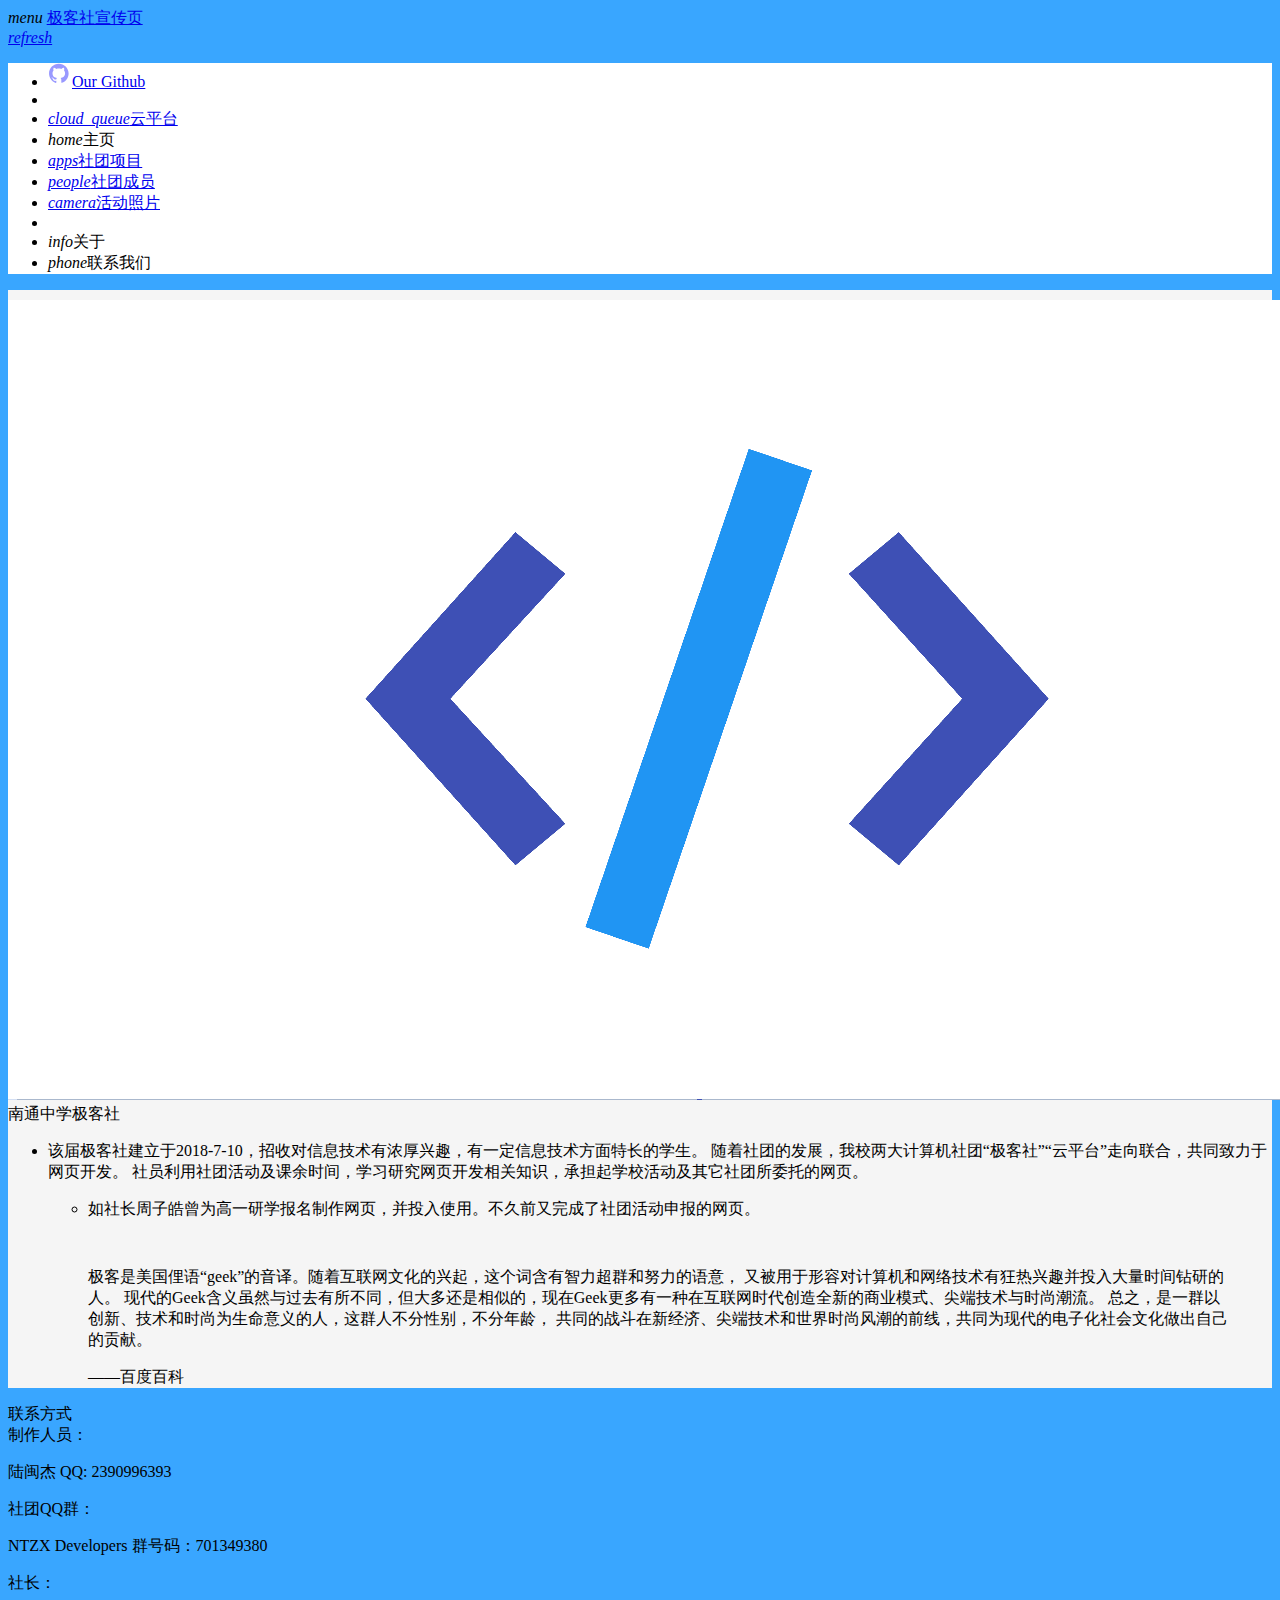
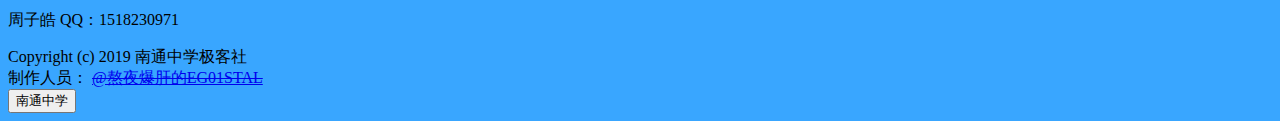
<file: old/index.html>
<!DOCTYPE html>
<html>
<head>
    <meta charset="UTF-8">
    <meta name="viewport" content="width=device-width, initial-scale=1.0">
    <meta http-equiv="Content-Type" content="text/html; charset=utf-8">
    <meta http-equiv="X-UA-Compatible" content="ie=edge">
     <!-------------------------不用管---------------------------------------->
    <link rel="icon" href="material\\geek.ico">
    <title>Geek_NTZX</title>
     <!--————————————↑——标签——↑————————————-->
     <link rel="stylesheet" href="https://cdnjs.loli.net/ajax/libs/mdui/0.4.2/css/mdui.min.css">
     <script src="https://cdnjs.loli.net/ajax/libs/mdui/0.4.2/js/mdui.min.js"></script>
</head>

<body style="background-color:rgb(57, 166, 255)" 
      class="mdui-theme-primary-deep-indigo  mdui-theme-accent-deep-purple  mdui-appbar-with-toolbar">

<!------------ 导航栏 ------------>
  <header class="mdui-appbar mdui-appbar-fixed mdui-color-indigo " >
    <div class="mdui-toolbar mdui-color-indigo">
      <span class="mdui-btn mdui-btn-icon mdui-ripple mdui-ripple-white" mdui-drawer="{target:'#main-drawer',overlay:true,swipe:true}"><i class="mdui-icon material-icons">menu</i></span>
      <a href=" " class="mdui-typo-headline ">极客社宣传页</a>
          <div class="mdui-toolbar-spacer"></div>
      <a href=" " class="mdui-btn mdui-btn-icon mdui-ripple mdui-ripple-white" mdui-tooltip="{content: '刷新'}">
      <i class="mdui-icon material-icons">refresh</i>
      </a>
    </div>
  </header>
      
  <div class="mdui-drawer mdui-drawer-full-height mdui-color-white mdui-drawer-close" id="main-drawer">        
    <ul style=" background-color:white" class="mdui-list" >
        <li class="mdui-menu-item">
          <a href="https://github.com/ntzx" target="_blank" class="mdui-ripple">
            <svg version="1.1" id="Layer_1" xmlns="http://www.w3.org/2000/svg" xmlns:xlink="http://www.w3.org/1999/xlink" x="0px" y="0px" viewBox="0 0 40 40" 
              enable-background="new 0 0 40 40" xml:space="preserve" class="mdui-icon" style="width: 24px;height:24px;">
              <path fill-rule="evenodd" clip-rule="evenodd" fill="#9999ff" d="M18,1.4C9,1.4,1.7,8.7,1.7,17.7c0,7.2,4.7,13.3,11.1,15.5
              c0.8,0.1,1.1-0.4,1.1-0.8c0-0.4,0-1.4,0-2.8c-4.5,1-5.5-2.2-5.5-2.2c-0.7-1.9-1.8-2.4-1.8-2.4c-1.5-1,0.1-1,0.1-1
              c1.6,0.1,2.5,1.7,2.5,1.7c1.5,2.5,3.8,1.8,4.7,1.4c0.1-1.1,0.6-1.8,1-2.2c-3.6-0.4-7.4-1.8-7.4-8.1c0-1.8,0.6-3.2,1.7-4.4
              c-0.2-0.4-0.7-2.1,0.2-4.3c0,0,1.4-0.4,4.5,1.7c1.3-0.4,2.7-0.5,4.1-0.5c1.4,0,2.8,0.2,4.1,0.5c3.1-2.1,4.5-1.7,4.5-1.7
              c0.9,2.2,0.3,3.9,0.2,4.3c1,1.1,1.7,2.6,1.7,4.4c0,6.3-3.8,7.6-7.4,8c0.6,0.5,1.1,1.5,1.1,3c0,2.2,0,3.9,0,4.5
              c0,0.4,0.3,0.9,1.1,0.8c6.5-2.2,11.1-8.3,11.1-15.5C34.3,8.7,27,1.4,18,1.4z"></path>
            </svg>Our Github
          </a>
        </li>

        <li class="mdui-divider"></li>

        <li class="mdui-menu-item">
          <a href="https://ntzx.github.io/cloud/Cloud_1.html" target="_blank">
            <i class="mdui-menu-item-icon mdui-icon material-icons">cloud_queue</i>云平台
          </a>
        </li>

        <li class="mdui-menu-item">
            <a mdui-drawer="{target:'#main-drawer',overlay:true,swipe:true}">
              <i class="mdui-menu-item-icon mdui-icon material-icons">home</i>主页
            </a>
        </li>

        <li class="mdui-menu-item">
          <a href="project.html" >
            <i class="mdui-menu-item-icon mdui-icon material-icons">apps</i>社团项目
          </a>
        </li>

        <li class="mdui-menu-item">
            <a href="member.html" >
              <i class="mdui-menu-item-icon mdui-icon material-icons">people</i>社团成员
            </a>
        </li>

        <li class="mdui-menu-item">
            <a href="photo.html" >
              <i class="mdui-menu-item-icon mdui-icon material-icons">camera</i>活动照片
            </a>
        </li>

        <li class="mdui-divider"></li>

        <li class="mdui-menu-item">
          <a mdui-dialog="{target: '#about'}"  class="mdui-ripple">
            <i class="mdui-menu-item-icon mdui-icon material-icons">info</i>关于
          </a>
        </li>

        <li class="mdui-menu-item">
          <a mdui-dialog="{target: '#contact'}" class="mdui-ripple">
          <i class="mdui-menu-item-icon mdui-icon material-icons">phone</i>联系我们
          </a>
        </li>
    </ul>
  </div>
<!------------ 导航栏 ------------>

<!------------ 主部分 ------------>
<div style="background-color: whitesmoke;"  class="mdui-container  mdui-shadow-12 " >
    <div style="height:10px;width:auto"></div>
    <div class="mdui-card">
            <div class="mdui-card-media">
              <img src="material\GEEK.jpg"/>
              <div class="mdui-card-media-covered mdui-card-media-covered-transparent">
                <div class="mdui-card-primary">
                  <div class="mdui-card-primary-title mdui-text-color-black">南通中学极客社</div>
                </div>
              </div>
            </div>
            <div class="mdui-card-actions">
                <ul>
                    <li>该届极客社建立于2018-7-10，招收对信息技术有浓厚兴趣，有一定信息技术方面特长的学生。
                        随着社团的发展，我校两大计算机社团“极客社”“云平台”走向联合，共同致力于网页开发。
                        社员利用社团活动及课余时间，学习研究网页开发相关知识，承担起学校活动及其它社团所委托的网页。</li>
                    <ul><li><p>如社长周子皓曾为高一研学报名制作网页，并投入使用。不久前又完成了社团活动申报的网页。</p></li></ul>
                    <div style="height:15px;width: auto" ></div>
                    <div class="mdui-typo">
                        <blockquote>
                          <p>极客是美国俚语“geek”的音译。随着互联网文化的兴起，这个词含有智力超群和努力的语意，
                                又被用于形容对计算机和网络技术有狂热兴趣并投入大量时间钻研的人。
                                现代的Geek含义虽然与过去有所不同，但大多还是相似的，现在Geek更多有一种在互联网时代创造全新的商业模式、尖端技术与时尚潮流。
                                总之，是一群以创新、技术和时尚为生命意义的人，这群人不分性别，不分年龄，
                                共同的战斗在新经济、尖端技术和世界时尚风潮的前线，共同为现代的电子化社会文化做出自己的贡献。</p>
                          <footer > ——百度百科</footer>
                        </blockquote>
                    </div>
                    
                </ul>
            </div>
          </div>
</div>
<!------------ 主部分 ------------>

<!------------ 提示框 ------------>
  <div class="mdui-dialog" id="contact">
        <div class="mdui-dialog-title">联系方式</div>
        <div class="mdui-dialog-content">制作人员：
          <p>陆闽杰 QQ: 2390996393</p></a>
          <p>社团QQ群：</p>
          <p>NTZX Developers 群号码：701349380</p>
          <p>社长：</p>
          <p>周子皓 QQ：1518230971</p>
        </div>
  </div>

  <div class="mdui-dialog" id="about">
        <div class="mdui-dialog-title">Copyright (c) 2019 南通中学极客社</div>
        <div class="mdui-dialog-content">制作人员：
          <a href="https://github.com/EG01STAL" target="_blank"><del>@熬夜爆肝的EG01STAL</del></a>
        </div>
        <div class="mdui-dialog-actions">
          <button onclick="window.open('https://www.ntzx.cn/')"
          class="mdui-btn mdui-ripple" mdui-dialog-close>南通中学</button>
        </div>
  </div>
<!------------ 提示框 ------------>
</body>
</html>
</file>
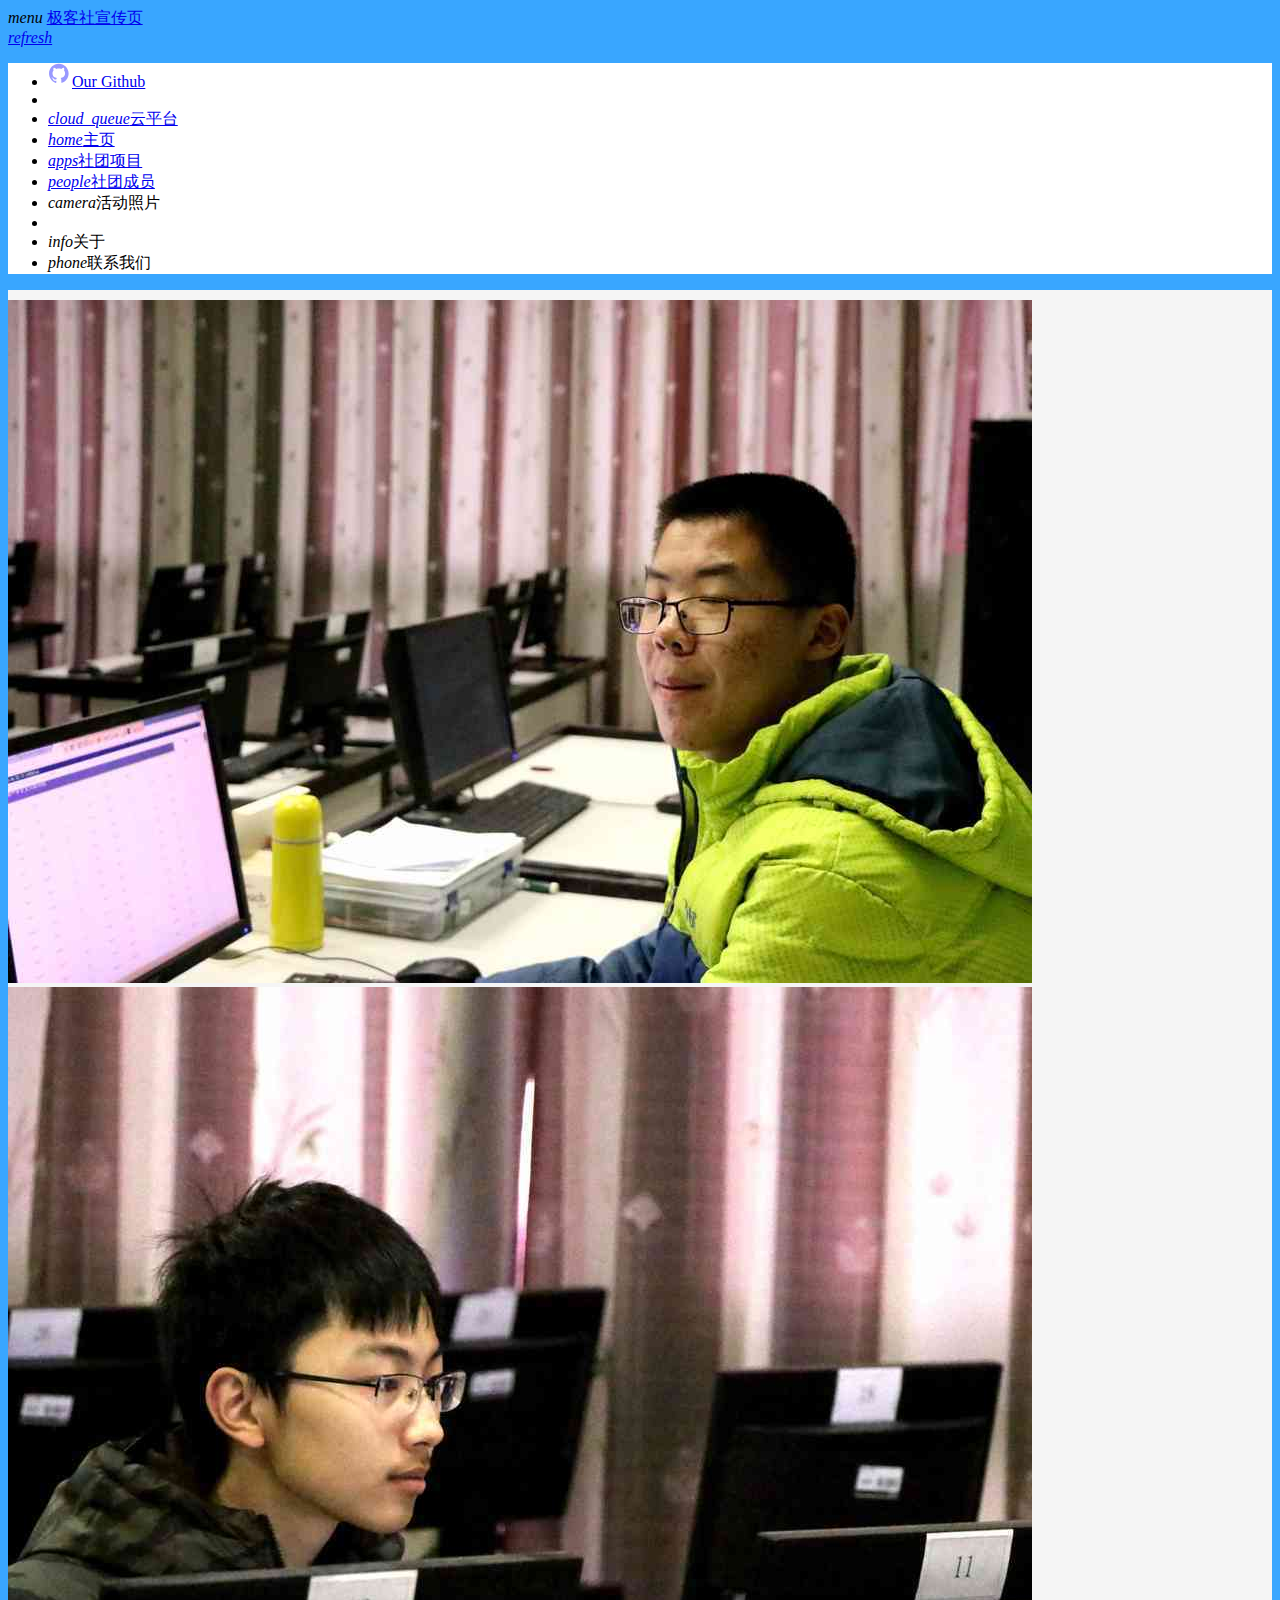
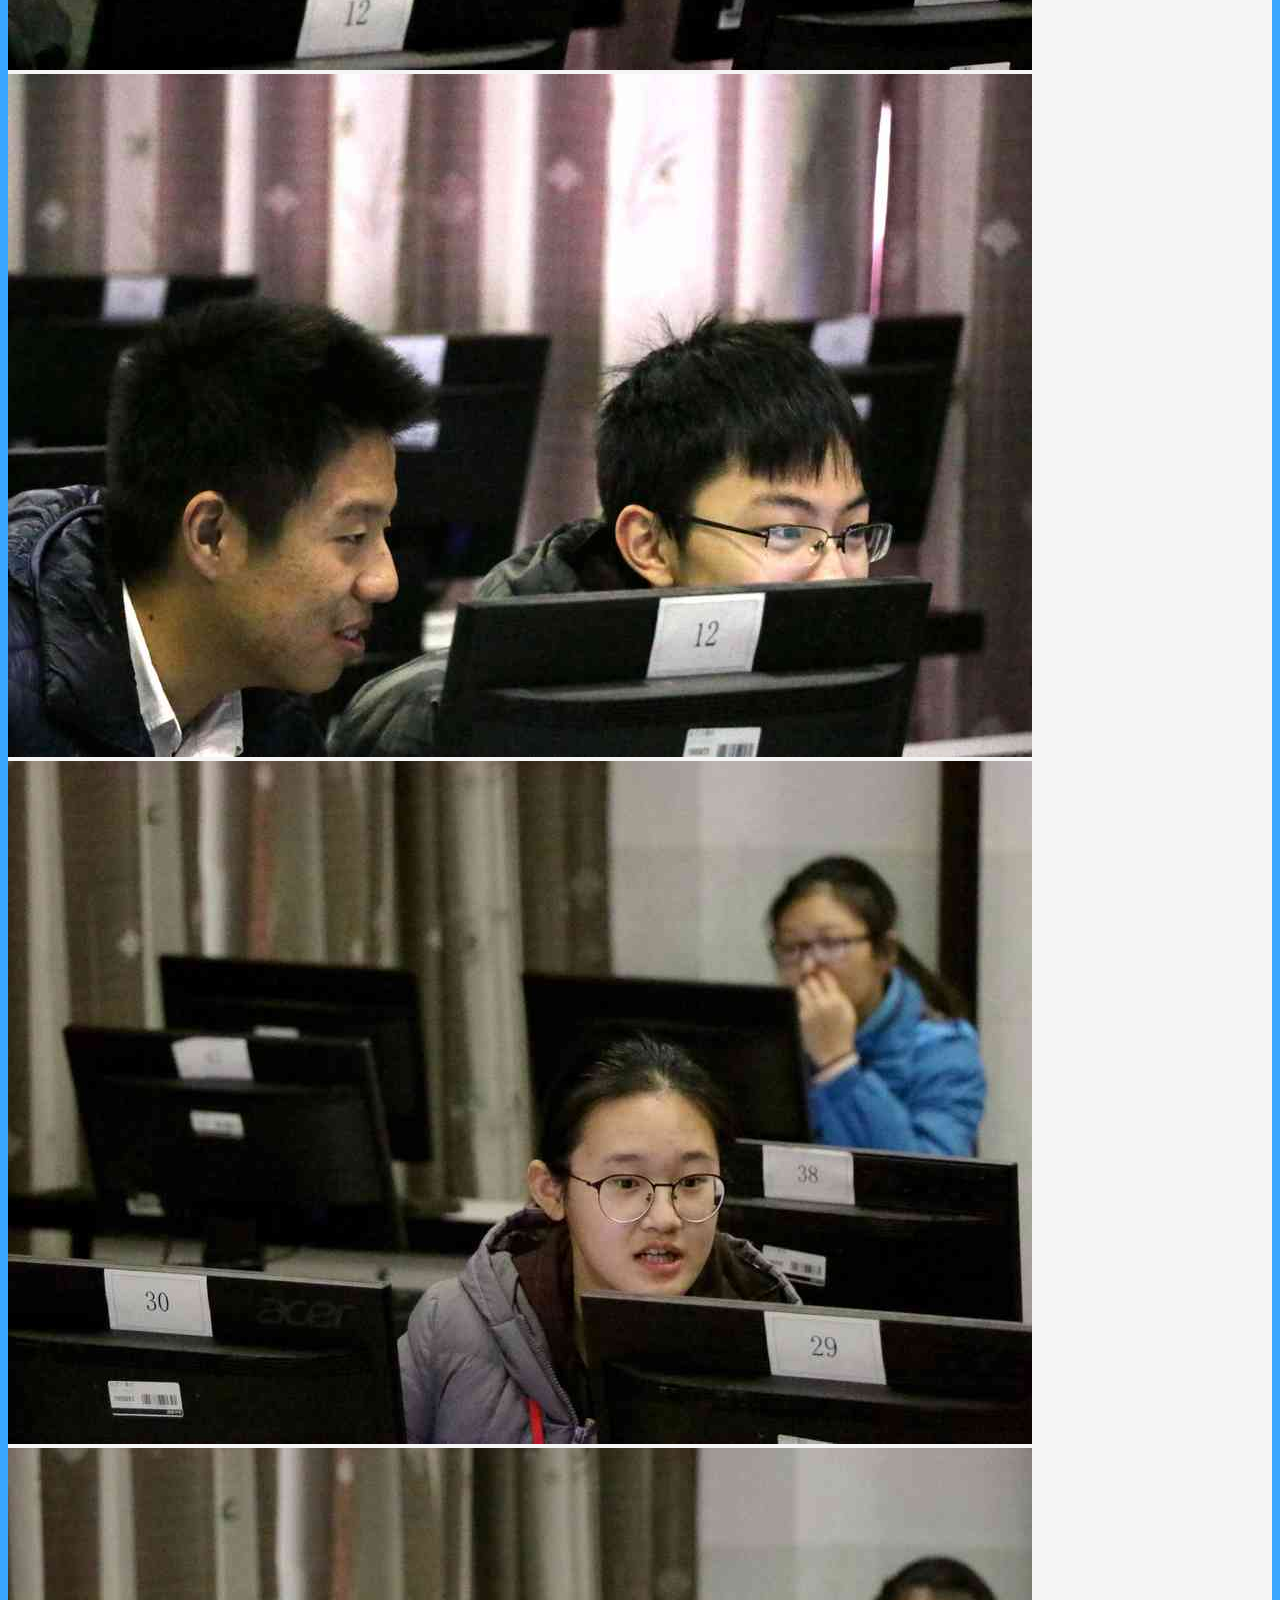
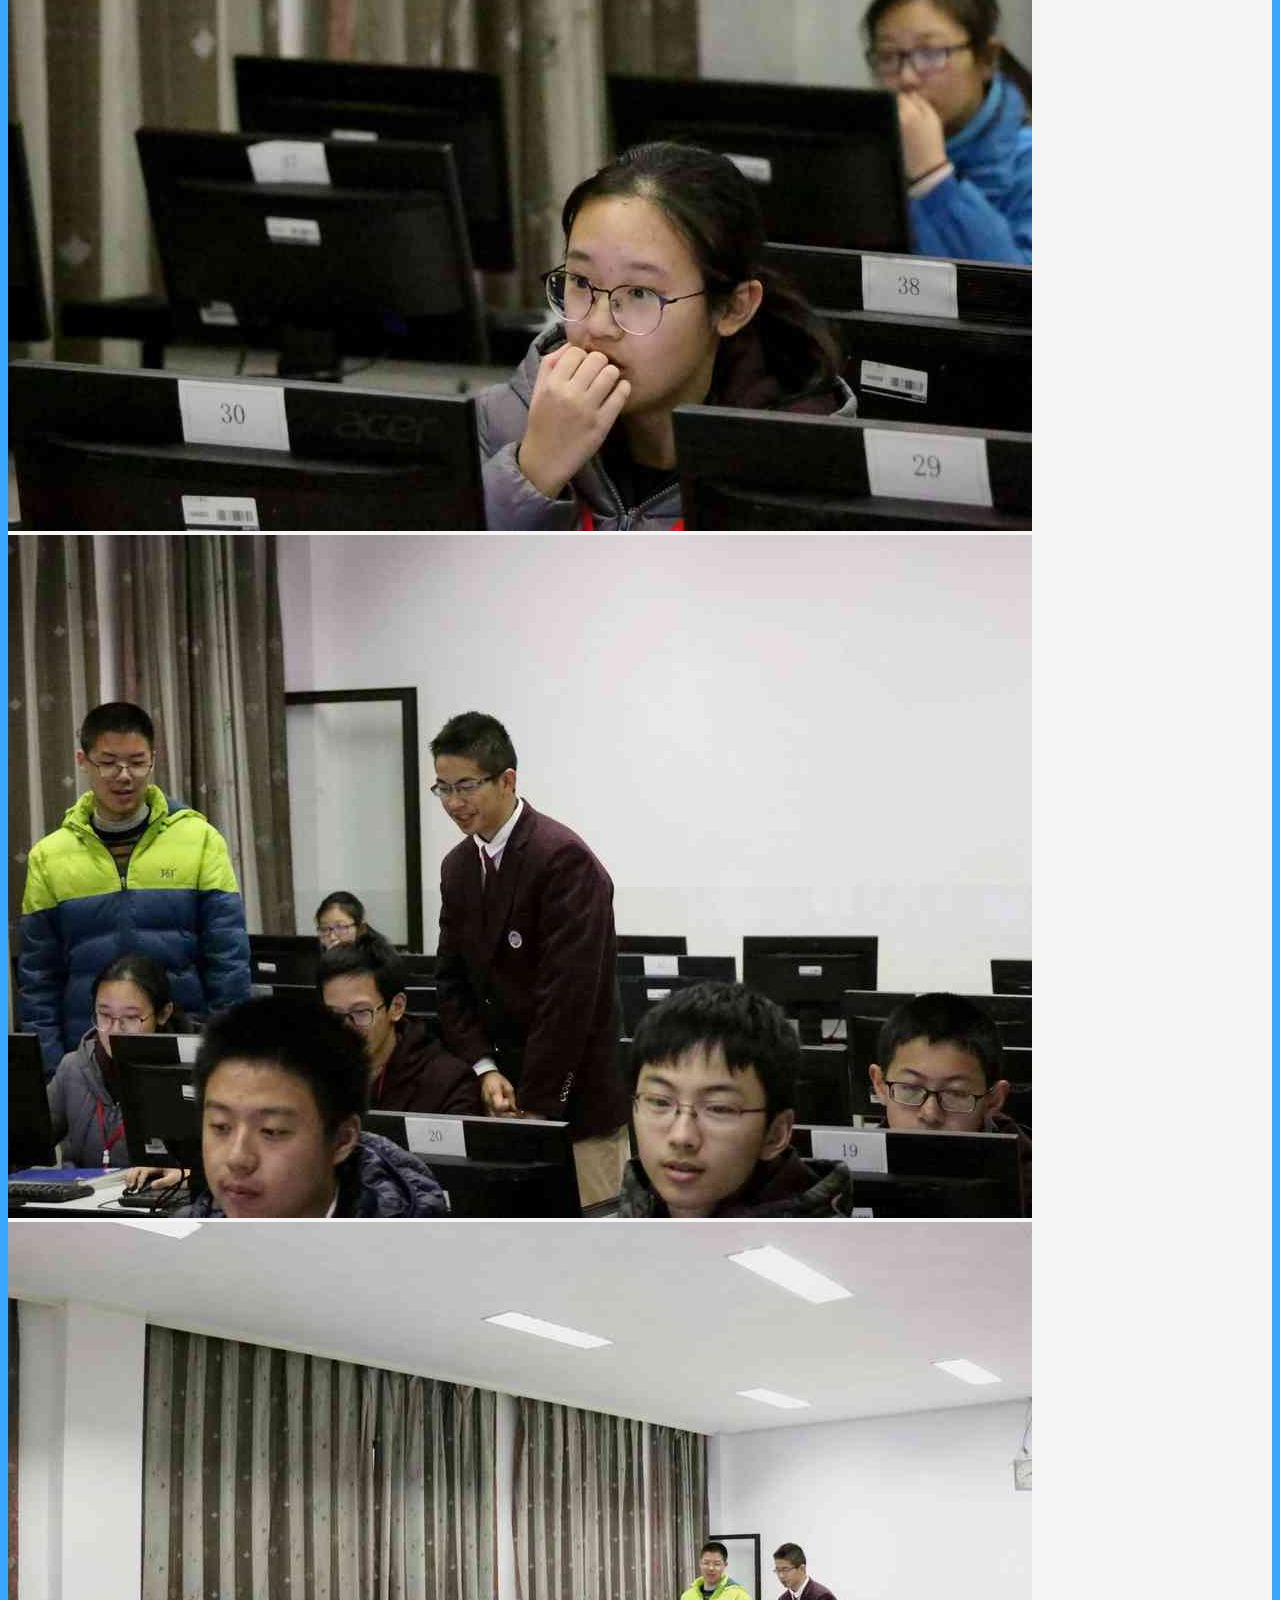
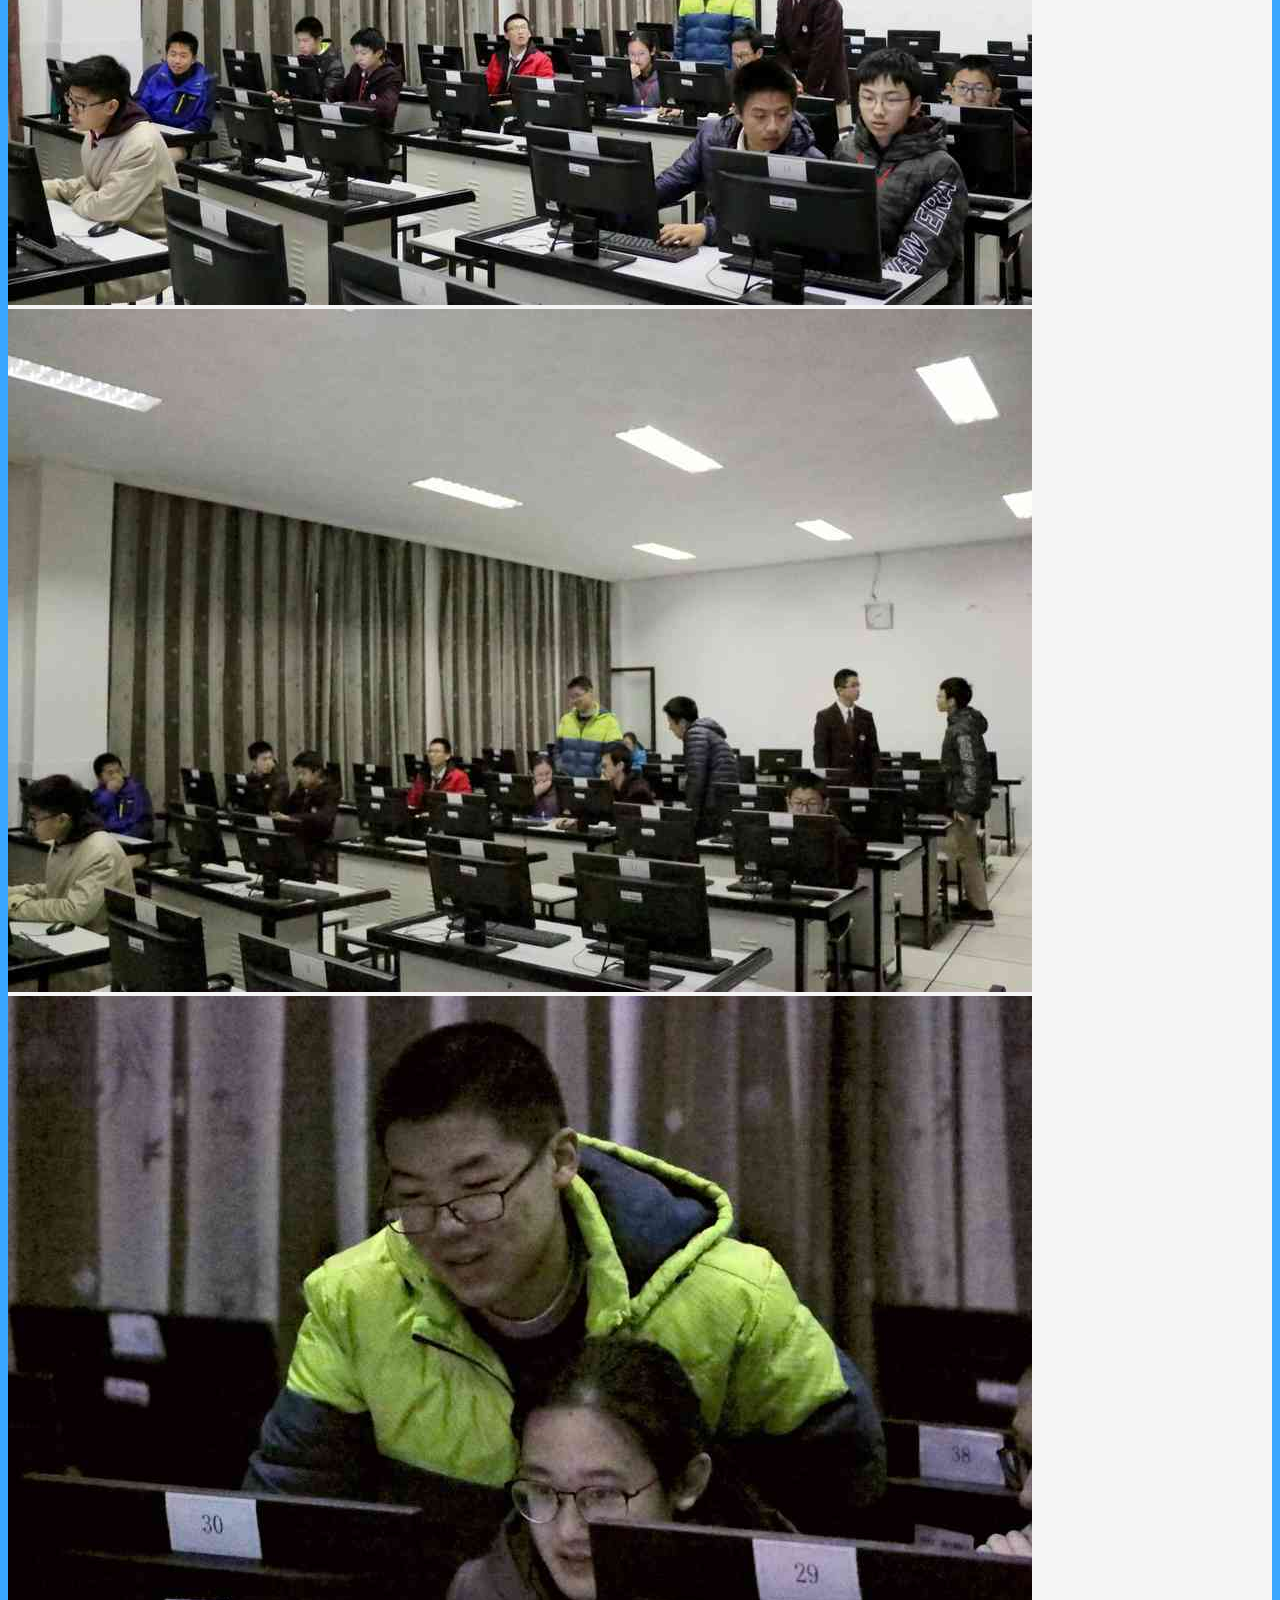
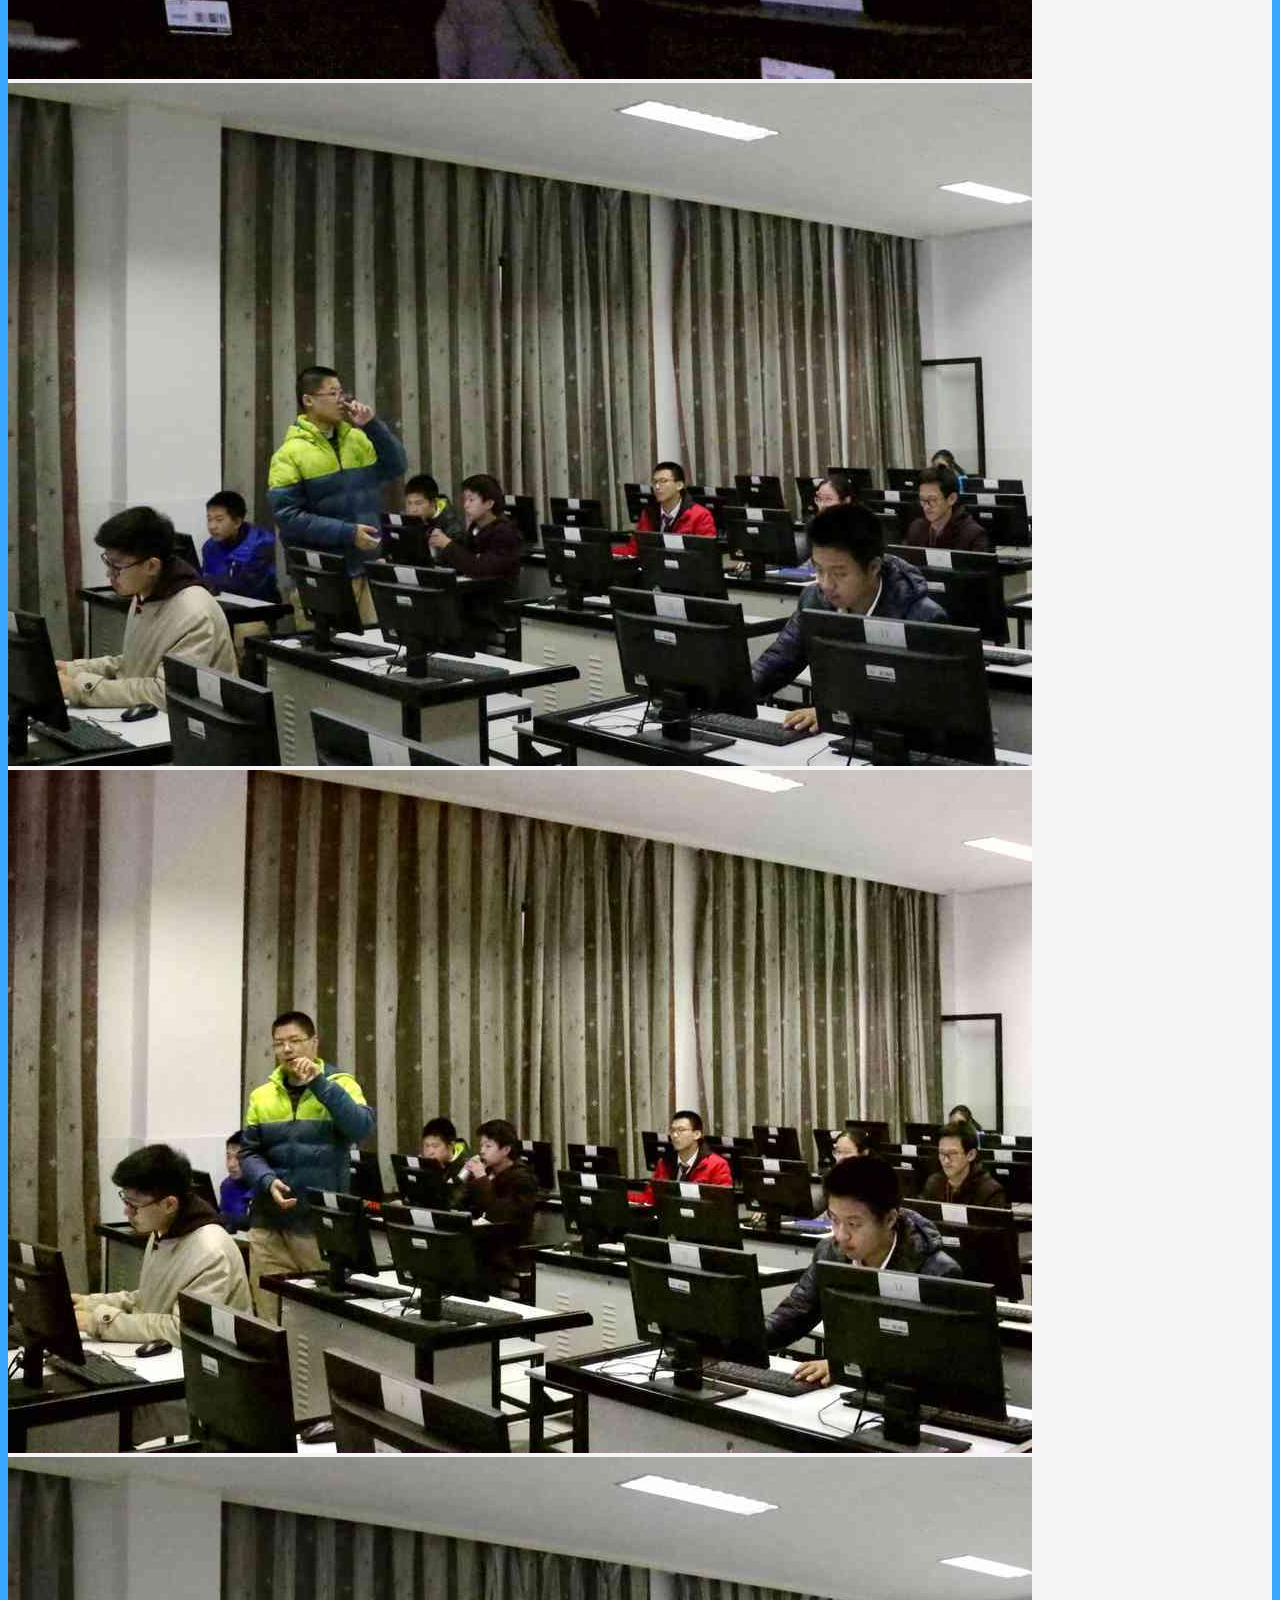
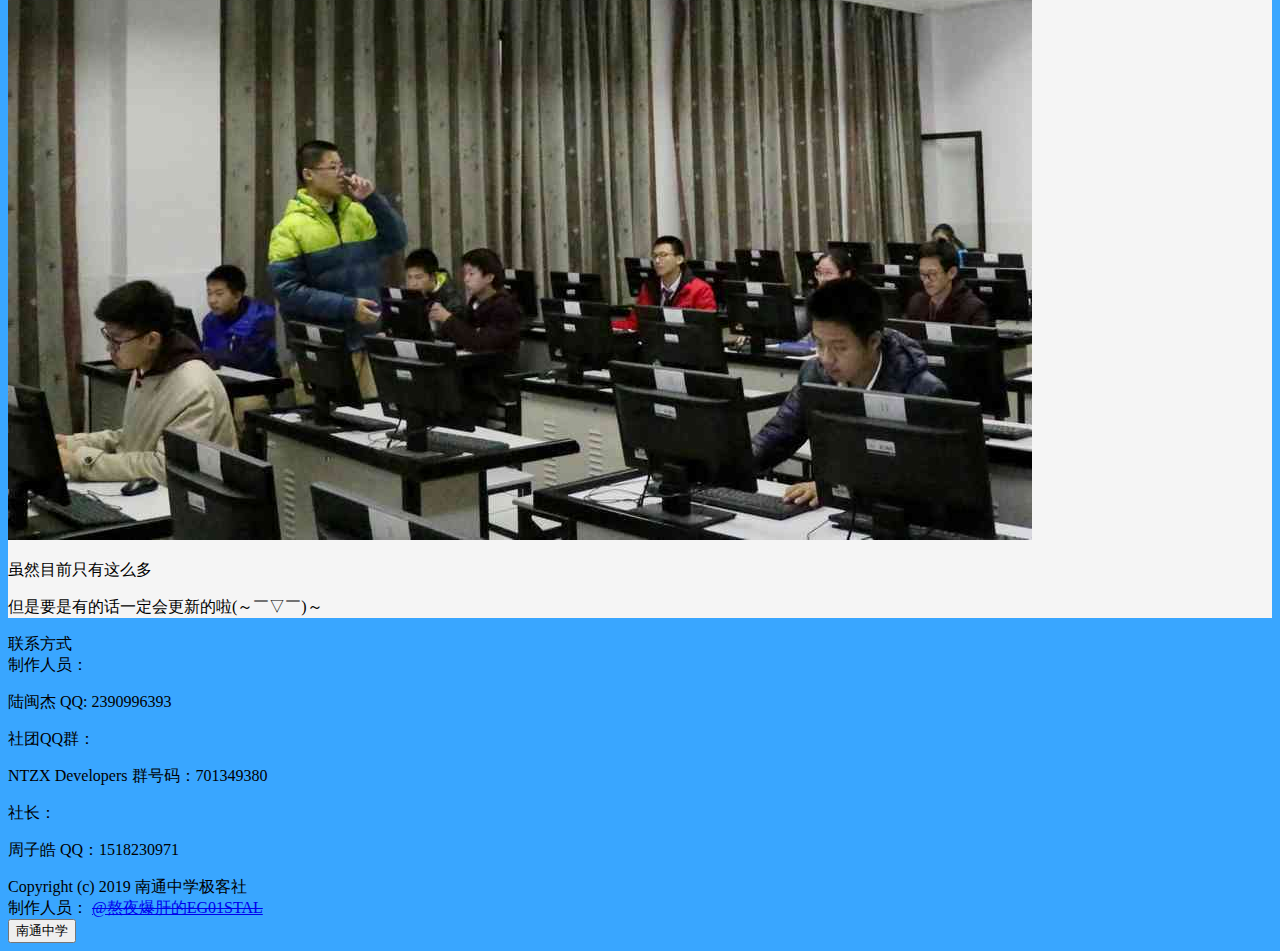
<file: photo_o.html>
<!DOCTYPE html>
<html>
<head>
    <meta charset="UTF-8">
    <meta name="viewport" content="width=device-width, initial-scale=1.0">
    <meta http-equiv="Content-Type" content="text/html; charset=utf-8">
    <meta http-equiv="X-UA-Compatible" content="ie=edge">
     <!-------------------------不用管---------------------------------------->
    <link rel="icon" href="material\\geek.ico">
    <title>活动照片</title>
     <!--————————————↑——标签——↑————————————-->
     <link rel="stylesheet" href="https://cdnjs.loli.net/ajax/libs/mdui/0.4.2/css/mdui.min.css">
     <script src="https://cdnjs.loli.net/ajax/libs/mdui/0.4.2/js/mdui.min.js"></script>
</head>

<body style="background-color:rgb(57, 166, 255)" 
      class="mdui-theme-primary-deep-indigo  mdui-theme-accent-deep-purple  mdui-appbar-with-toolbar">

<!------------ 导航栏 ------------>
  <header class="mdui-appbar mdui-appbar-fixed mdui-color-indigo " >
    <div class="mdui-toolbar mdui-color-indigo">
      <span class="mdui-btn mdui-btn-icon mdui-ripple mdui-ripple-white" mdui-drawer="{target:'#main-drawer',overlay:true,swipe:true}"><i class="mdui-icon material-icons">menu</i></span>
      <a href="index.html" class="mdui-typo-headline ">极客社宣传页</a>
          <div class="mdui-toolbar-spacer"></div>
      <a href=" " class="mdui-btn mdui-btn-icon mdui-ripple mdui-ripple-white" mdui-tooltip="{content: '刷新'}">
      <i class="mdui-icon material-icons">refresh</i>
      </a>
    </div>
  </header>
      
  <div class="mdui-drawer mdui-drawer-full-height mdui-color-white mdui-drawer-close" id="main-drawer">        
    <ul style=" background-color:white" class="mdui-list" >
        <li class="mdui-menu-item">
          <a href="https://github.com/ntzx" target="_blank" class="mdui-ripple">
            <svg version="1.1" id="Layer_1" xmlns="http://www.w3.org/2000/svg" xmlns:xlink="http://www.w3.org/1999/xlink" x="0px" y="0px" viewBox="0 0 40 40" 
              enable-background="new 0 0 40 40" xml:space="preserve" class="mdui-icon" style="width: 24px;height:24px;">
              <path fill-rule="evenodd" clip-rule="evenodd" fill="#9999ff" d="M18,1.4C9,1.4,1.7,8.7,1.7,17.7c0,7.2,4.7,13.3,11.1,15.5
              c0.8,0.1,1.1-0.4,1.1-0.8c0-0.4,0-1.4,0-2.8c-4.5,1-5.5-2.2-5.5-2.2c-0.7-1.9-1.8-2.4-1.8-2.4c-1.5-1,0.1-1,0.1-1
              c1.6,0.1,2.5,1.7,2.5,1.7c1.5,2.5,3.8,1.8,4.7,1.4c0.1-1.1,0.6-1.8,1-2.2c-3.6-0.4-7.4-1.8-7.4-8.1c0-1.8,0.6-3.2,1.7-4.4
              c-0.2-0.4-0.7-2.1,0.2-4.3c0,0,1.4-0.4,4.5,1.7c1.3-0.4,2.7-0.5,4.1-0.5c1.4,0,2.8,0.2,4.1,0.5c3.1-2.1,4.5-1.7,4.5-1.7
              c0.9,2.2,0.3,3.9,0.2,4.3c1,1.1,1.7,2.6,1.7,4.4c0,6.3-3.8,7.6-7.4,8c0.6,0.5,1.1,1.5,1.1,3c0,2.2,0,3.9,0,4.5
              c0,0.4,0.3,0.9,1.1,0.8c6.5-2.2,11.1-8.3,11.1-15.5C34.3,8.7,27,1.4,18,1.4z"></path>
            </svg>Our Github
          </a>
        </li>

        <li class="mdui-divider"></li>

        <li class="mdui-menu-item">
          <a href="https://ntzx.github.io/cloud/Cloud_1.html" target="_blank">
            <i class="mdui-menu-item-icon mdui-icon material-icons">cloud_queue</i>云平台
          </a>
        </li>

        <li class="mdui-menu-item">
            <a href="index.html" >
              <i class="mdui-menu-item-icon mdui-icon material-icons">home</i>主页
            </a>
        </li>

        <li class="mdui-menu-item">
          <a href="project.html" >
            <i class="mdui-menu-item-icon mdui-icon material-icons">apps</i>社团项目
          </a>
        </li>

        <li class="mdui-menu-item">
            <a href="member.html" >
              <i class="mdui-menu-item-icon mdui-icon material-icons">people</i>社团成员
            </a>
        </li>

        <li class="mdui-menu-item">
            <a mdui-drawer="{target:'#main-drawer',overlay:true,swipe:true}">
              <i class="mdui-menu-item-icon mdui-icon material-icons">camera</i>活动照片
            </a>
        </li>

        <li class="mdui-divider"></li>

        <li class="mdui-menu-item">
          <a mdui-dialog="{target: '#about'}"  class="mdui-ripple">
            <i class="mdui-menu-item-icon mdui-icon material-icons">info</i>关于
          </a>
        </li>

        <li class="mdui-menu-item">
          <a mdui-dialog="{target: '#contact'}" class="mdui-ripple">
          <i class="mdui-menu-item-icon mdui-icon material-icons">phone</i>联系我们
          </a>
        </li>
    </ul>
  </div>
<!------------ 导航栏 ------------>

<!------------ 主部分 ------------>
<div id="photo" style="background-color: whitesmoke;"  class="mdui-container  mdui-shadow-12 " >
    <div style="height:10px;width:auto"></div>
    <div class="mdui-row-xs-3 mdui-row-sm-4 mdui-row-md-5 mdui-row-lg-6 mdui-row-xl-7 mdui-grid-list">
        <div class="mdui-col">
          <div class="mdui-grid-tile">
            <img src="material\1.JPG"/>
          </div>
        </div>
        <div class="mdui-col">
          <div class="mdui-grid-tile">
            <img src="material\2.JPG"/>
          </div>
        </div>
        <div class="mdui-col">
          <div class="mdui-grid-tile">
            <img src="material\3.JPG"/>
          </div>
        </div>
        <div class="mdui-col">
          <div class="mdui-grid-tile">
            <img src="material\4.JPG"/>
          </div>
        </div>
        <div class="mdui-col">
          <div class="mdui-grid-tile">
            <img src="material\5.JPG"/>
          </div>
        </div>
        <div class="mdui-col">
          <div class="mdui-grid-tile">
            <img src="material\6.jpg"/>
          </div>
        </div>
        <div class="mdui-col">
          <div class="mdui-grid-tile">
            <img src="material\7.jpg"/>
          </div>
        </div>
        <div class="mdui-col">
          <div class="mdui-grid-tile">
            <img src="material\8.jpg"/>
          </div>
        </div>
        <div class="mdui-col">
            <div class="mdui-grid-tile">
              <img src="material\9.jpg"/>
            </div>
        </div>
        <div class="mdui-col">
            <div class="mdui-grid-tile">
              <img src="material\10.jpg"/>
            </div>
        </div>
        <div class="mdui-col">
            <div class="mdui-grid-tile">
              <img src="material\11.jpg"/>
            </div>
        </div>
        <div class="mdui-col">
            <div class="mdui-grid-tile">
              <img src="material\10.jpg"/>
            </div>
        </div>
    </div>
    <p>虽然目前只有这么多</p>
    <p>但是要是有的话一定会更新的啦(～￣▽￣)～</p>
</div>
<!------------ 主部分 ------------>

<!------------ 提示框 ------------>
  <div class="mdui-dialog" id="contact">
        <div class="mdui-dialog-title">联系方式</div>
        <div class="mdui-dialog-content">制作人员：
          <p>陆闽杰 QQ: 2390996393</p></a>
          <p>社团QQ群：</p>
          <p>NTZX Developers 群号码：701349380</p>
          <p>社长：</p>
          <p>周子皓 QQ：1518230971</p>
        </div>
  </div>

  <div class="mdui-dialog" id="about">
        <div class="mdui-dialog-title">Copyright (c) 2019 南通中学极客社</div>
        <div class="mdui-dialog-content">制作人员：
          <a href="https://github.com/EG01STAL" target="_blank"><del>@熬夜爆肝的EG01STAL</del></a>
        </div>
        <div class="mdui-dialog-actions">
          <button onclick="window.open('https://www.ntzx.cn/')"
          class="mdui-btn mdui-ripple" mdui-dialog-close>南通中学</button>
        </div>
  </div>
<!------------ 提示框 ------------>
</body>
</html>
</file>
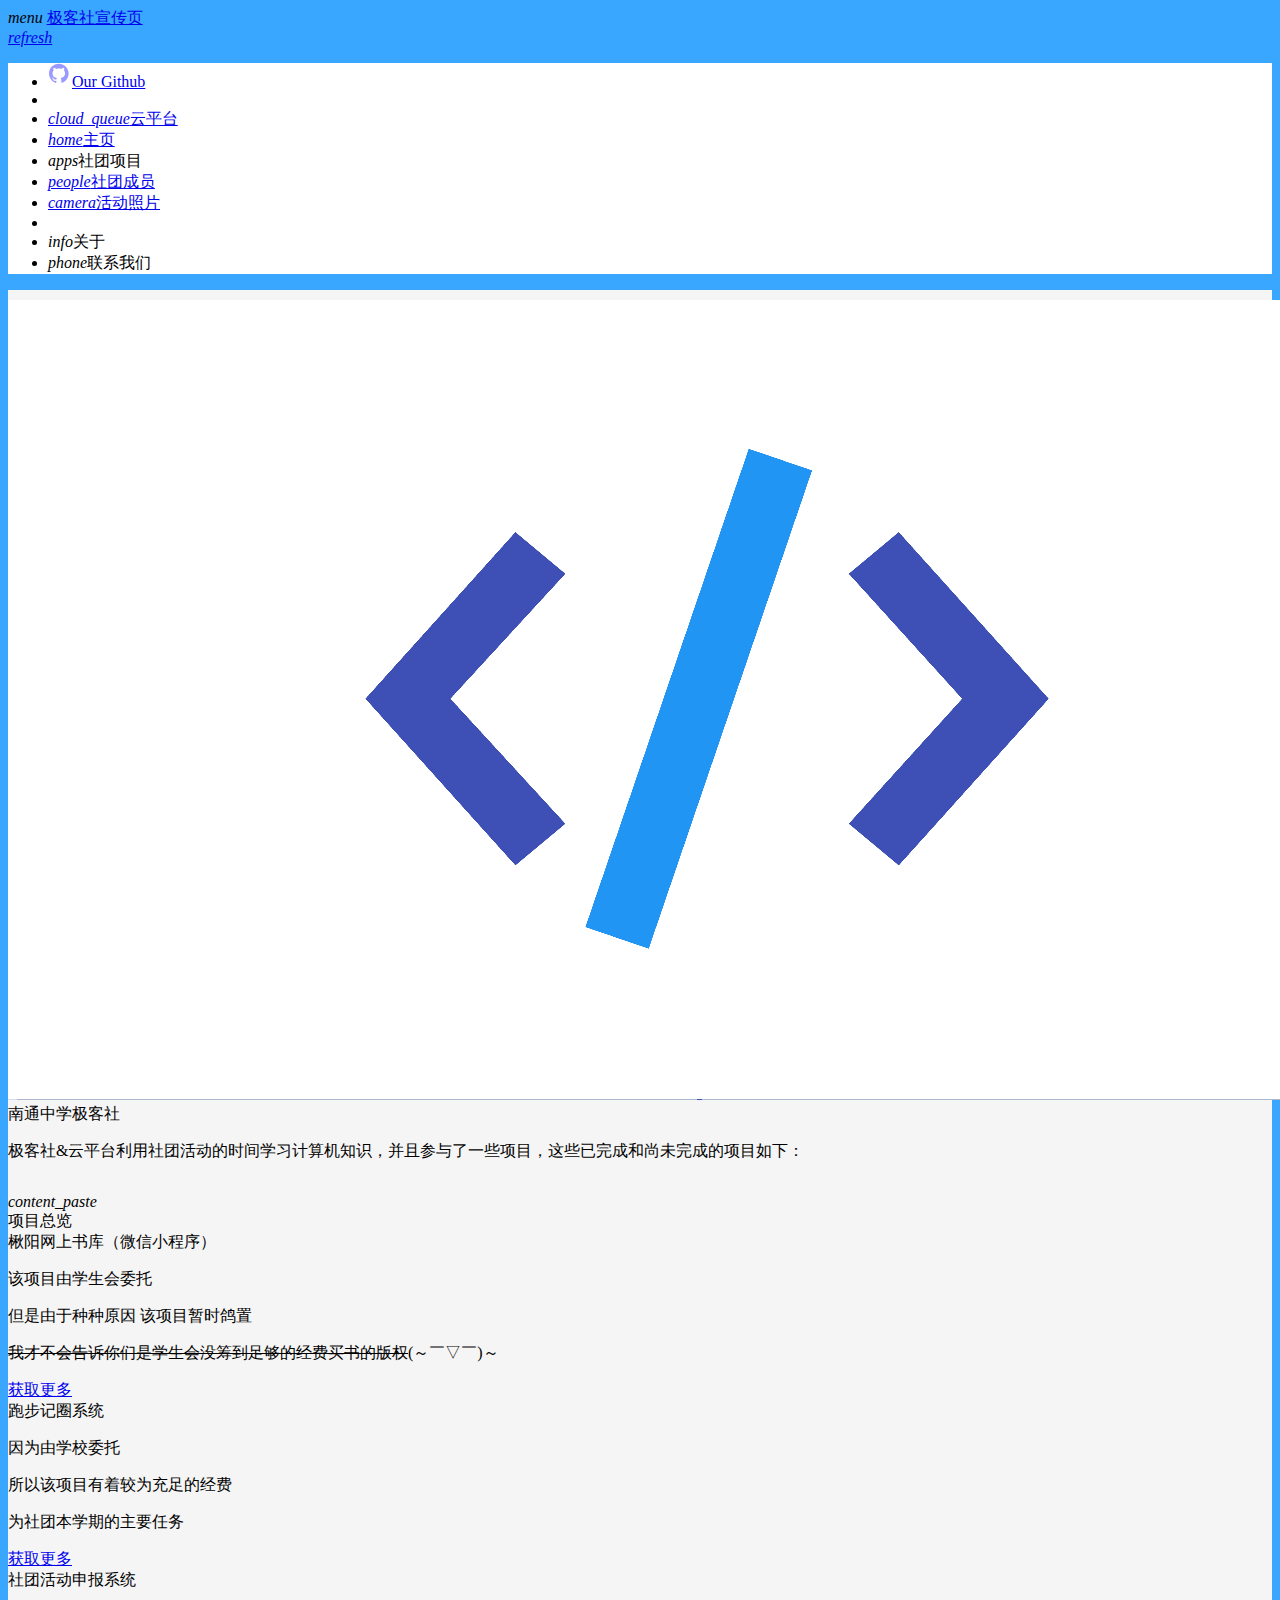
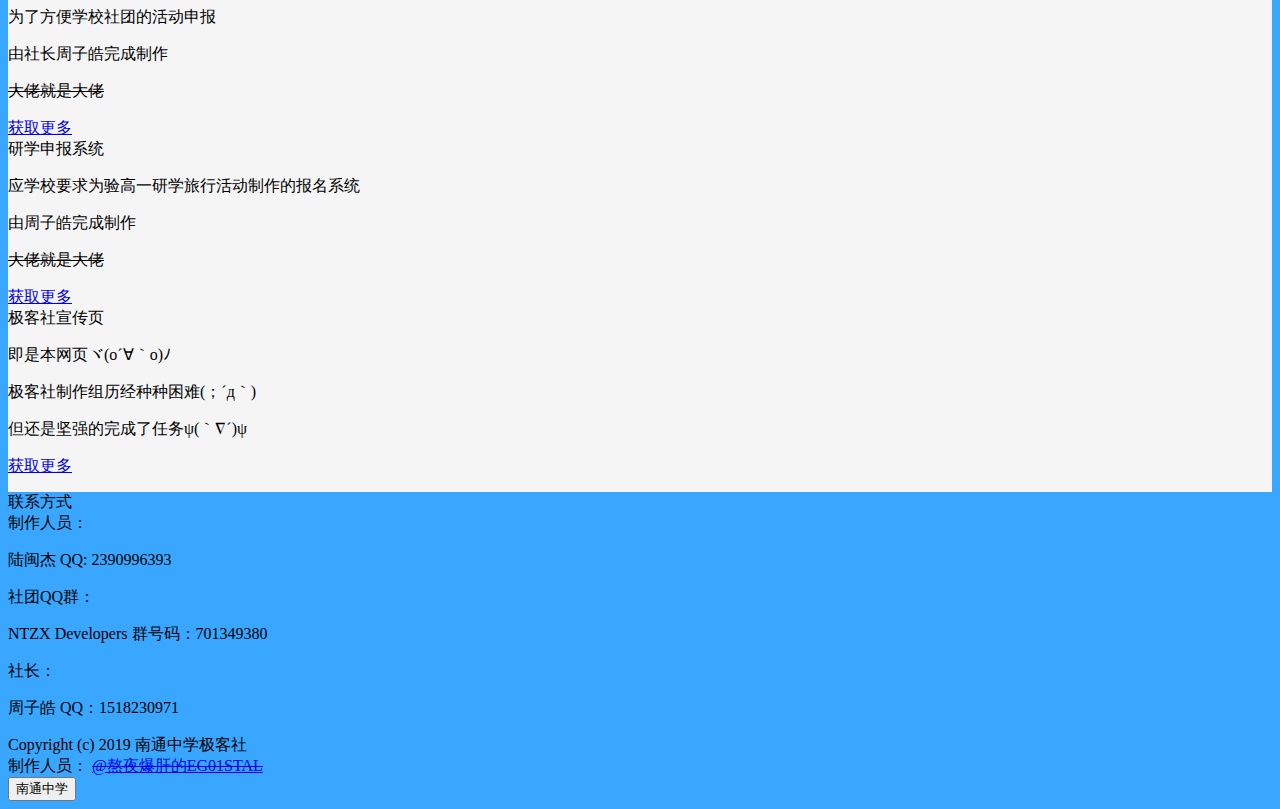
<file: project_o.html>
<!DOCTYPE html>
<html>
<head>
    <meta charset="UTF-8">
    <meta name="viewport" content="width=device-width, initial-scale=1.0">
    <meta http-equiv="Content-Type" content="text/html; charset=utf-8">
    <meta http-equiv="X-UA-Compatible" content="ie=edge">
     <!-------------------------不用管---------------------------------------->
    <link rel="icon" href="material\\geek.ico">
    <title>社团项目</title>
     <!--————————————↑——标签——↑————————————-->
     <link rel="stylesheet" href="https://cdnjs.loli.net/ajax/libs/mdui/0.4.2/css/mdui.min.css">
     <script src="https://cdnjs.loli.net/ajax/libs/mdui/0.4.2/js/mdui.min.js"></script>
</head>

<body style="background-color:rgb(57, 166, 255)" 
      class="mdui-theme-primary-deep-indigo  mdui-theme-accent-deep-purple  mdui-appbar-with-toolbar">

<!------------ 导航栏 ------------>
  <header class="mdui-appbar mdui-appbar-fixed mdui-color-indigo " >
    <div class="mdui-toolbar mdui-color-indigo">
      <span class="mdui-btn mdui-btn-icon mdui-ripple mdui-ripple-white" mdui-drawer="{target:'#main-drawer',overlay:true,swipe:true}"><i class="mdui-icon material-icons">menu</i></span>
      <a href="index.html" class="mdui-typo-headline ">极客社宣传页</a>
          <div class="mdui-toolbar-spacer"></div>
      <a href=" " class="mdui-btn mdui-btn-icon mdui-ripple mdui-ripple-white" mdui-tooltip="{content: '刷新'}">
      <i class="mdui-icon material-icons">refresh</i>
      </a>
    </div>
  </header>
      
  <div class="mdui-drawer mdui-drawer-full-height mdui-color-white mdui-drawer-close" id="main-drawer">        
    <ul style=" background-color:white" class="mdui-list" >
        <li class="mdui-menu-item">
          <a href="https://github.com/ntzx" target="_blank" class="mdui-ripple">
            <svg version="1.1" id="Layer_1" xmlns="http://www.w3.org/2000/svg" xmlns:xlink="http://www.w3.org/1999/xlink" x="0px" y="0px" viewBox="0 0 40 40" 
              enable-background="new 0 0 40 40" xml:space="preserve" class="mdui-icon" style="width: 24px;height:24px;">
              <path fill-rule="evenodd" clip-rule="evenodd" fill="#9999ff" d="M18,1.4C9,1.4,1.7,8.7,1.7,17.7c0,7.2,4.7,13.3,11.1,15.5
              c0.8,0.1,1.1-0.4,1.1-0.8c0-0.4,0-1.4,0-2.8c-4.5,1-5.5-2.2-5.5-2.2c-0.7-1.9-1.8-2.4-1.8-2.4c-1.5-1,0.1-1,0.1-1
              c1.6,0.1,2.5,1.7,2.5,1.7c1.5,2.5,3.8,1.8,4.7,1.4c0.1-1.1,0.6-1.8,1-2.2c-3.6-0.4-7.4-1.8-7.4-8.1c0-1.8,0.6-3.2,1.7-4.4
              c-0.2-0.4-0.7-2.1,0.2-4.3c0,0,1.4-0.4,4.5,1.7c1.3-0.4,2.7-0.5,4.1-0.5c1.4,0,2.8,0.2,4.1,0.5c3.1-2.1,4.5-1.7,4.5-1.7
              c0.9,2.2,0.3,3.9,0.2,4.3c1,1.1,1.7,2.6,1.7,4.4c0,6.3-3.8,7.6-7.4,8c0.6,0.5,1.1,1.5,1.1,3c0,2.2,0,3.9,0,4.5
              c0,0.4,0.3,0.9,1.1,0.8c6.5-2.2,11.1-8.3,11.1-15.5C34.3,8.7,27,1.4,18,1.4z"></path>
            </svg>Our Github
          </a>
        </li>

        <li class="mdui-divider"></li>

        <li class="mdui-menu-item">
          <a href="https://ntzx.github.io/cloud/Cloud_1.html" target="_blank">
            <i class="mdui-menu-item-icon mdui-icon material-icons">cloud_queue</i>云平台
          </a>
        </li>

        <li class="mdui-menu-item">
            <a href="index.html" >
              <i class="mdui-menu-item-icon mdui-icon material-icons">home</i>主页
            </a>
        </li>

        <li class="mdui-menu-item">
          <a mdui-drawer="{target:'#main-drawer',overlay:true,swipe:true}">
            <i class="mdui-menu-item-icon mdui-icon material-icons">apps</i>社团项目
          </a>
        </li>

        <li class="mdui-menu-item">
            <a href="member.html" >
              <i class="mdui-menu-item-icon mdui-icon material-icons">people</i>社团成员
            </a>
        </li>

        <li class="mdui-menu-item">
            <a href="photo.html" >
              <i class="mdui-menu-item-icon mdui-icon material-icons">camera</i>活动照片
            </a>
        </li>

        <li class="mdui-divider"></li>

        <li class="mdui-menu-item">
          <a mdui-dialog="{target: '#about'}"  class="mdui-ripple">
            <i class="mdui-menu-item-icon mdui-icon material-icons">info</i>关于
          </a>
        </li>

        <li class="mdui-menu-item">
          <a mdui-dialog="{target: '#contact'}" class="mdui-ripple">
          <i class="mdui-menu-item-icon mdui-icon material-icons">phone</i>联系我们
          </a>
        </li>
    </ul>
  </div>
<!------------ 导航栏 ------------>

<!------------ 主部分 ------------>
<div id="project" style="background-color: whitesmoke;"  class="mdui-container  mdui-shadow-12 " >
    <div style="height:10px;width:auto"></div>
    <div class="mdui-card">
            <div class="mdui-card-media">
              <img src="material\GEEK.jpg"/>
              <div class="mdui-card-media-covered mdui-card-media-covered-transparent">
                <div class="mdui-card-primary">
                  <div class="mdui-card-primary-title mdui-text-color-black">南通中学极客社</div>
                </div>
              </div>
            </div>
            <div class="mdui-card-actions">
            <p>极客社&云平台利用社团活动的时间学习计算机知识，并且参与了一些项目，这些已完成和尚未完成的项目如下：</p>
            </div>
    <div style="height:15px;width: auto" ></div>

          
            <div class="mdui-panel" mdui-panel >

                <div class="mdui-panel-item mdui-panel-item-open" >
                      <div class="mdui-panel-item-header" ><i class="mdui-icon material-icons">content_paste</i><div style="height:auto;width:25px;"></div>项目总览</div>
                      <div class="mdui-panel-item-body" >

                      <div class="mdui-panel mdui-panel-popout" mdui-panel>

                          <div class="mdui-panel-item ">
                            <div class="mdui-panel-item-header ">楸阳网上书库（微信小程序）</div>
                            <div class="mdui-panel-item-body" >
                              <p>该项目由学生会委托</p>
                              <p>但是由于种种原因 该项目暂时鸽置</p>
                              <p><del>我才不会告诉你们是学生会没筹到足够的经费买书的版权</del>(～￣▽￣)～</p>
                              <a href="https://github.com/ntzx/QiuyangLibrary" class=" mdui-btn" target="_blank">获取更多</a>
                            </div>
                          </div>
          
                          <div class="mdui-panel-item ">
                              <div class="mdui-panel-item-header ">跑步记圈系统</div>
                              <div class="mdui-panel-item-body">
                                <p>因为由学校委托</p>
                                <p>所以该项目有着较为充足的经费</p>
                                <p>为社团本学期的主要任务</p>
                                <a href="https://github.com/ntzx" class=" mdui-btn" target="_blank">获取更多</a>
                              </div>
                            </div>
                          
                          <div class="mdui-panel-item ">
                              <div class="mdui-panel-item-header ">社团活动申报系统</div>
                              <div class="mdui-panel-item-body">
                                <p>为了方便学校社团的活动申报 </p>
                                <p>由社长周子皓完成制作</p>
                                <p><del>大佬就是大佬</del></p>
                               <a href="https://github.com/ZhouZiHao-Moon/activity" class=" mdui-btn" target="_blank">获取更多</a>
                              </div>
                           </div>
                          
                          <div class="mdui-panel-item ">
                            <div class="mdui-panel-item-header ">研学申报系统</div>
                            <div class="mdui-panel-item-body">
                              <p>应学校要求为验高一研学旅行活动制作的报名系统</p>
                              <p>由周子皓完成制作</p>
                              <p><del>大佬就是大佬</del></p>
                              <a href="https://github.com/ntzx/Geek-" class=" mdui-btn" target="_blank">获取更多</a>
                            </div>
                          </div>
                          
                          <div class="mdui-panel-item ">
                              <div class="mdui-panel-item-header ">极客社宣传页</div>
                              <div class="mdui-panel-item-body">
                                <p>即是本网页ヾ(o´∀｀o)ﾉ</p>
                                <p>极客社制作组历经种种困难(；´д｀)ゞ</p>
                                <p>但还是坚强的完成了任务ψ(｀∇´)ψ</p>
                                <a href="https://github.com/ntzx/Geek-" class=" mdui-btn" target="_blank">获取更多</a>
                              </div>
                            </div>
                        </div>
                  </div>
                </div>
            
              </div>
    <div style="height:15px;width: auto" ></div>

    </div>


    
</div>
<!------------ 主部分 ------------>

<!------------ 提示框 ------------>
  <div class="mdui-dialog" id="contact">
        <div class="mdui-dialog-title">联系方式</div>
        <div class="mdui-dialog-content">制作人员：
          <p>陆闽杰 QQ: 2390996393</p></a>
          <p>社团QQ群：</p>
          <p>NTZX Developers 群号码：701349380</p>
          <p>社长：</p>
          <p>周子皓 QQ：1518230971</p>
        </div>
  </div>

  <div class="mdui-dialog" id="about">
        <div class="mdui-dialog-title">Copyright (c) 2019 南通中学极客社</div>
        <div class="mdui-dialog-content">制作人员：
          <a href="https://github.com/EG01STAL" target="_blank"><del>@熬夜爆肝的EG01STAL</del></a>
        </div>
        <div class="mdui-dialog-actions">
          <button onclick="window.open('https://www.ntzx.cn/')"
          class="mdui-btn mdui-ripple" mdui-dialog-close>南通中学</button>
        </div>
  </div>
<!------------ 提示框 ------------>
</body>
</html>
</file>
